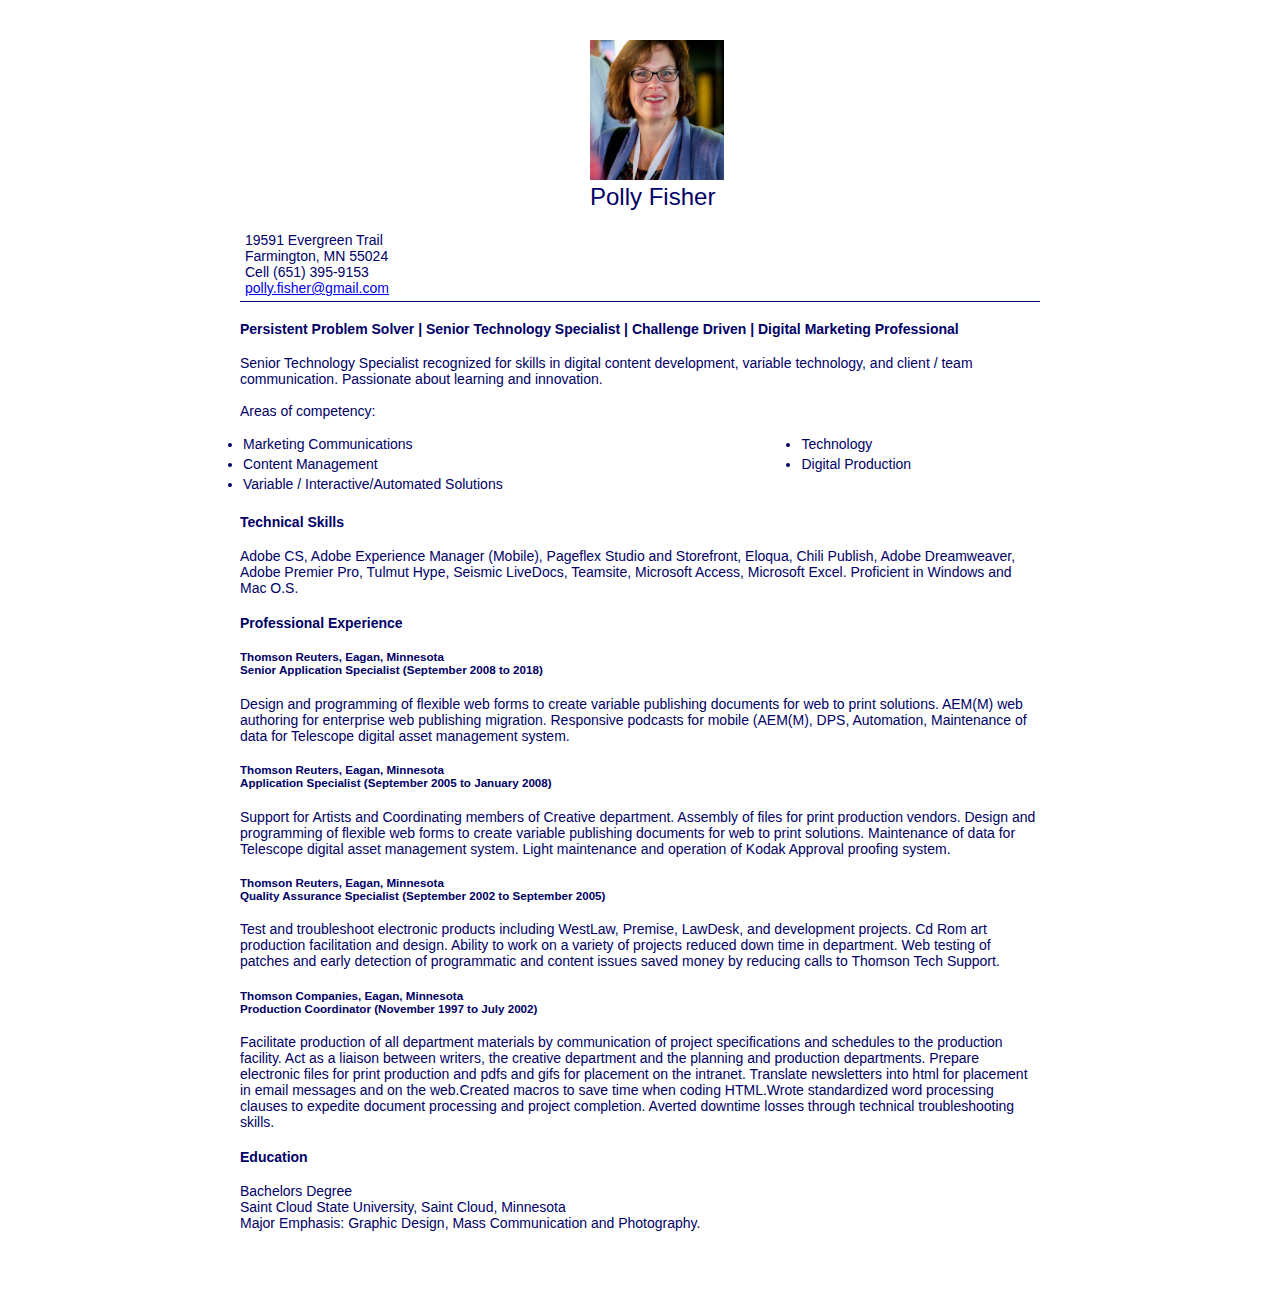
<file: index.html>
<!DOCTYPE html>
<html>
 <head>
   <title>Github Page</title>
  <link rel="stylesheet" href="style.css"/>
   </head>
   
   <body>
    <div id="container">
    <img src="pollyatconference.jpg" width="134" height="140" id="myimage">
			
            
			
				<div id="myname"> Polly Fisher</div><div id="contacinfo"><br>19591 Evergreen Trail<br> Farmington, MN 55024<br>
Cell (651) 395-9153<br>
<a href="mailto:polly.fisher@gmail.com">polly.fisher@gmail.com</a><br>
			</div>
            <hr>
	    <div id="careeroutlook">
		    <h4>Persistent Problem Solver | Senior Technology Specialist | Challenge Driven | Digital Marketing Professional </h4>
		    <p> Senior Technology Specialist recognized for skills in digital content development, variable technology, and client / team communication. Passionate about learning and innovation. <br><br>Areas of competency:</p></div>
		    <div id="bulletpoints">
			    
			    <table width="800" border="0">
  <tbody><ul><tr><td><li>Marketing Communications</li></td><td>
				    <li>Technology</li></td></tr>
	    <tr><td><li>Content Management</li></td><td><li>Digital Production</li></td></tr><tr><td>
				    <li>Variable / Interactive/Automated Solutions</li></td></tr></ul>  </tbody>
</table>
	</div>
	    <div id="jobexp">
		    <h4>Technical Skills</h4>
		    <p>Adobe CS, Adobe Experience Manager (Mobile), Pageflex Studio and Storefront, Eloqua, 
			    Chili Publish, Adobe Dreamweaver, Adobe Premier Pro, Tulmut Hype, Seismic LiveDocs, Teamsite, Microsoft Access, Microsoft Excel. Proficient in Windows and Mac O.S.</p>
		    <h4>Professional Experience</h4> <h5>Thomson Reuters,
		    Eagan, Minnesota<br> 
Senior Application Specialist (September 2008 to 2018)</h5>

		    <p>Design and programming of flexible web forms to create variable publishing documents 
			    for web to print solutions. AEM(M) web authoring for enterprise web publishing migration. 
			    Responsive podcasts for mobile (AEM(M), DPS, Automation, Maintenance of data for 
			    Telescope digital asset management system.</p>
		    <h5>Thomson Reuters, Eagan, Minnesota<br> 
Application Specialist (September 2005 to January 2008)</h5>
		    <p>Support for Artists and Coordinating members of Creative department. Assembly of files 
			    for print production vendors. Design and programming of  flexible web forms to create 
			    variable publishing documents for web to print solutions. Maintenance of data for 
			    Telescope digital asset management system.
			    Light maintenance and operation of Kodak Approval proofing system.</p>
		    <h5>Thomson Reuters, Eagan, Minnesota<br> 
Quality Assurance Specialist (September 2002 to September 2005)</h5>
		    <p>Test and troubleshoot electronic products including WestLaw, Premise, LawDesk, and development projects. 
Cd Rom art production facilitation and design.
Ability to work on a variety of projects reduced down time in department.
Web testing of patches and early detection of programmatic and content issues saved money by reducing calls to Thomson Tech Support.</p>
	 <h5>Thomson Companies, Eagan, Minnesota<br> 
Production Coordinator (November 1997 to July 2002)</h5><p>Facilitate production of all department materials by 
		    communication of project specifications and schedules to the production facility. 
		    Act as a liaison between writers, the creative department and the planning and production 
		    departments. Prepare electronic files for print production and pdfs and gifs for placement on the intranet. 
		    Translate newsletters into html for placement in email messages and on the web.Created macros to save time
		    when coding HTML.Wrote standardized word processing clauses to expedite document processing and project completion. 
		    Averted downtime losses through technical troubleshooting skills.</p>	    
	  

<h4>Education</h4>
<p>Bachelors Degree<br>Saint Cloud State University, Saint Cloud, Minnesota<br>
Major Emphasis: Graphic Design, Mass Communication and Photography.</p></p></div>
			 			    
  
   </body>
   </html>
</file>
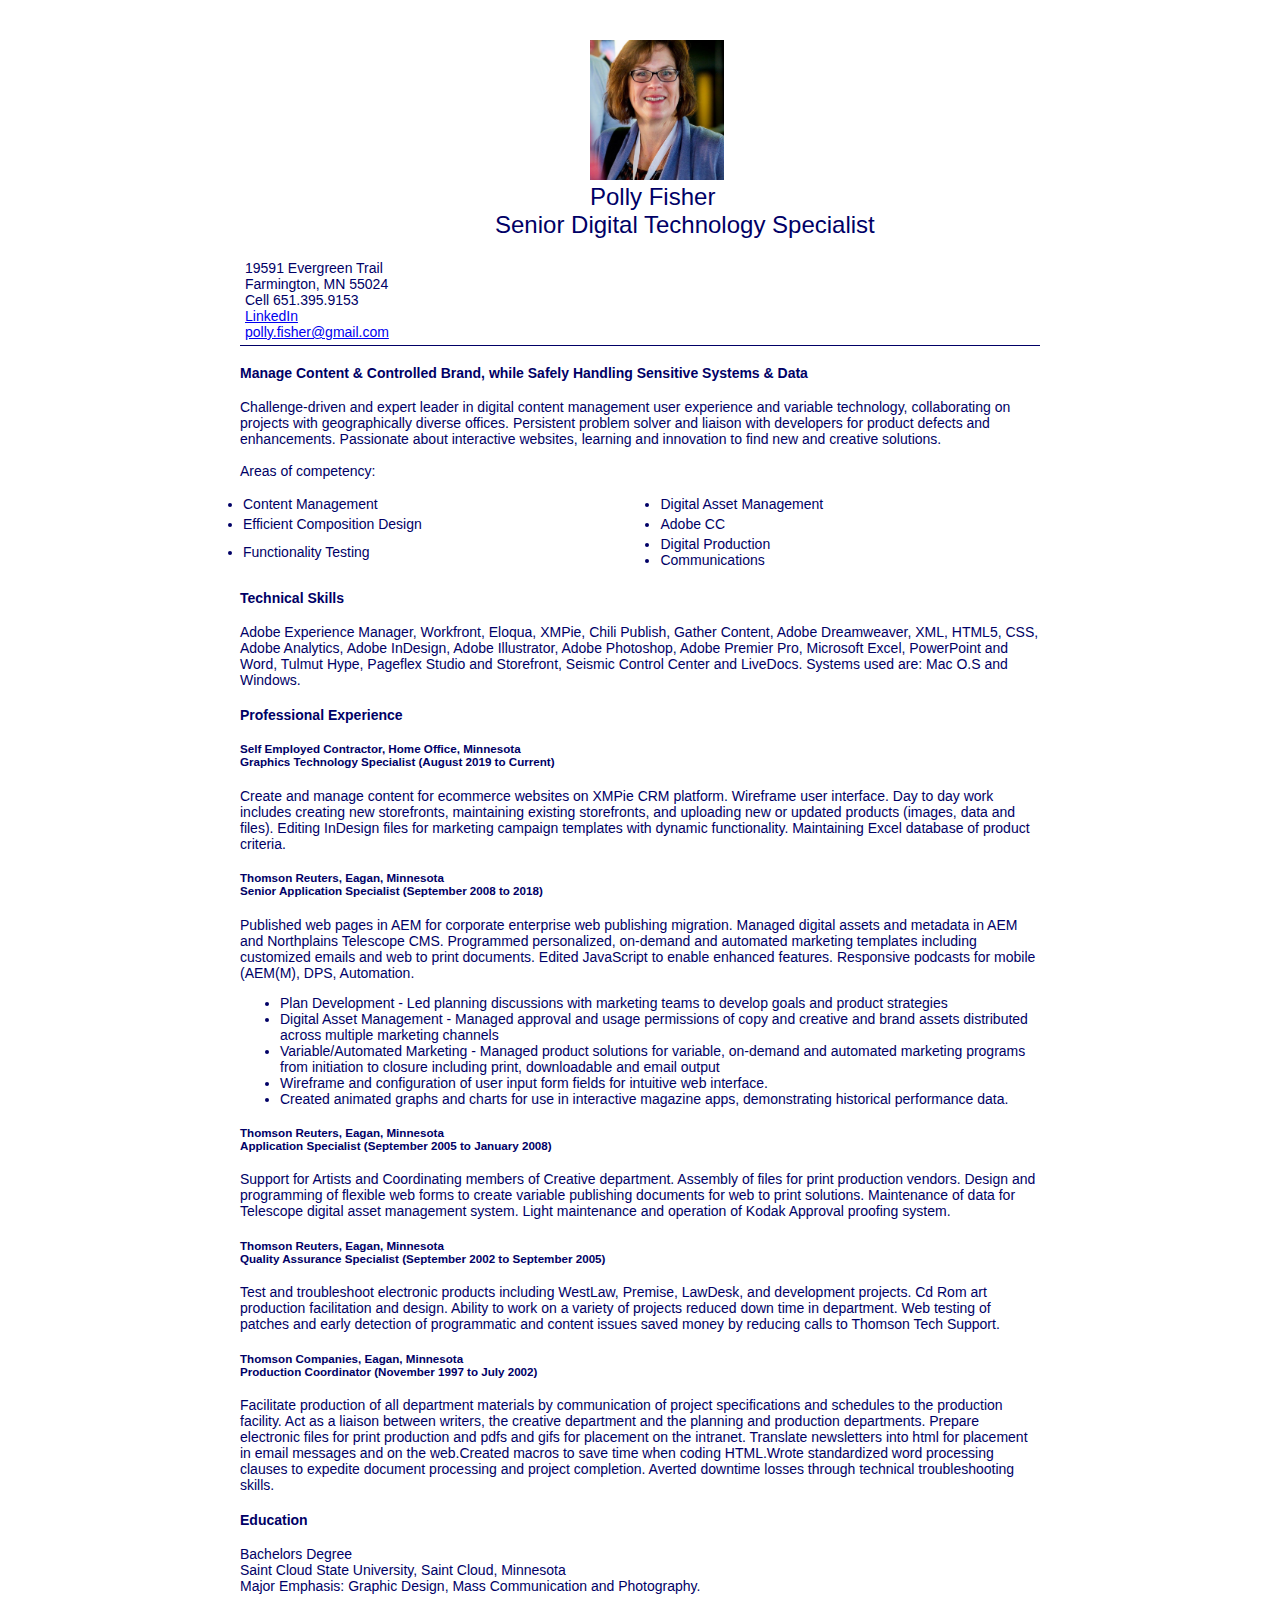
<file: index 4-13-20-backup.html>
<!DOCTYPE html>
<html>
 <head>
   <title>Github Page</title>
  <link rel="stylesheet" href="style.css"/>
   </head>

   <body>
    <div id="container">
    <img src="pollyatconference.jpg" width="134" height="140" id="myimage">



				<div id="myname"> Polly Fisher</div>
        <div id="mytitle">Senior Digital Technology Specialist</div>
        <div id="contacinfo"><br>19591 Evergreen Trail<br> Farmington, MN 55024<br>
Cell 651.395.9153
<br><a href="http://www.linkedin.com/in/polly-e-fisher">LinkedIn</a><br>
<a href="mailto:polly.fisher@gmail.com">polly.fisher@gmail.com</a><br>
			</div>
            <hr>
	    <div id="careeroutlook">
		    <h4>Manage Content &#38; Controlled Brand, while Safely Handling Sensitive Systems &#38; Data </h4>
		    <p> Challenge-driven and expert leader in digital content management user experience and variable technology, collaborating on projects with geographically diverse offices. Persistent problem solver and liaison with developers for product defects and enhancements. Passionate about interactive websites, learning and innovation to find new and creative solutions. <br><br>Areas of competency:</p></div>
		    <div id="bulletpoints">

			    <table width="800" border="0">
  <tbody><ul><tr><td><li>Content Management</li></td><td>
				    <li>Digital Asset Management</li></td></tr>
	    <tr><td><li>Efficient Composition Design</li></td><td><li>Adobe CC</li></td></tr><tr><td>
				    <li>Functionality Testing</li></td><td>
      				    <li>Digital Production</li>
                        <li>Communications</li></td></tr></ul>  </tbody>
</table>
	</div>
	    <div id="jobexp">
		    <h4>Technical Skills</h4>
		    <p>Adobe Experience Manager, Workfront, Eloqua, XMPie, Chili Publish, Gather Content, Adobe Dreamweaver, XML,
HTML5, CSS, Adobe Analytics, Adobe InDesign, Adobe Illustrator, Adobe Photoshop, Adobe Premier Pro, Microsoft
Excel, PowerPoint and Word, Tulmut Hype, Pageflex Studio and Storefront, Seismic Control Center and LiveDocs.
Systems used are: Mac O.S and Windows.</p>
		    <h4>Professional Experience</h4> <h5>Self Employed Contractor,
		    Home Office, Minnesota<br>
Graphics Technology Specialist (August 2019 to Current)</h5>

		    <p>Create and manage content for ecommerce websites on XMPie CRM platform. Wireframe user interface. Day to day work
includes creating new storefronts, maintaining existing storefronts, and uploading new or updated products (images, data
and files). Editing InDesign files for marketing campaign templates with dynamic functionality. Maintaining Excel database
of product criteria.</p>
            <h5>Thomson Reuters,
		    Eagan, Minnesota<br>
Senior Application Specialist (September 2008 to 2018)</h5>

		    <p>Published web pages in AEM for corporate enterprise web publishing migration. Managed digital assets and metadata in
AEM and Northplains Telescope CMS. Programmed personalized, on-demand and automated marketing templates
including customized emails and web to print documents. Edited JavaScript to enable enhanced features. Responsive podcasts for mobile (AEM(M), DPS, Automation.</p><p><ul><li>Plan Development - Led planning discussions with marketing teams to develop goals and product strategies</li><li>Digital Asset Management - Managed approval and usage permissions of copy and creative and brand assets
distributed across multiple marketing channels</li><li>Variable/Automated Marketing - Managed product solutions for variable, on-demand and automated marketing
programs from initiation to closure including print, downloadable and email output</li><li>Wireframe and configuration of user input form fields for intuitive web interface.</li><li>Created animated graphs and charts for use in interactive magazine apps, demonstrating historical performance data.</li></ul>
		    <h5>Thomson Reuters, Eagan, Minnesota<br>
Application Specialist (September 2005 to January 2008)</h5>
		    <p>Support for Artists and Coordinating members of Creative department. Assembly of files
			    for print production vendors. Design and programming of  flexible web forms to create
			    variable publishing documents for web to print solutions. Maintenance of data for
			    Telescope digital asset management system.
			    Light maintenance and operation of Kodak Approval proofing system.</p>
		    <h5>Thomson Reuters, Eagan, Minnesota<br>
Quality Assurance Specialist (September 2002 to September 2005)</h5>
		    <p>Test and troubleshoot electronic products including WestLaw, Premise, LawDesk, and development projects.
Cd Rom art production facilitation and design.
Ability to work on a variety of projects reduced down time in department.
Web testing of patches and early detection of programmatic and content issues saved money by reducing calls to Thomson Tech Support.</p>
	 <h5>Thomson Companies, Eagan, Minnesota<br>
Production Coordinator (November 1997 to July 2002)</h5><p>Facilitate production of all department materials by
		    communication of project specifications and schedules to the production facility.
		    Act as a liaison between writers, the creative department and the planning and production
		    departments. Prepare electronic files for print production and pdfs and gifs for placement on the intranet.
		    Translate newsletters into html for placement in email messages and on the web.Created macros to save time
		    when coding HTML.Wrote standardized word processing clauses to expedite document processing and project completion.
		    Averted downtime losses through technical troubleshooting skills.</p>


<h4>Education</h4>
<p>Bachelors Degree<br>Saint Cloud State University, Saint Cloud, Minnesota<br>
Major Emphasis: Graphic Design, Mass Communication and Photography.</p></p></div>


   </body>
   </html>
</file>
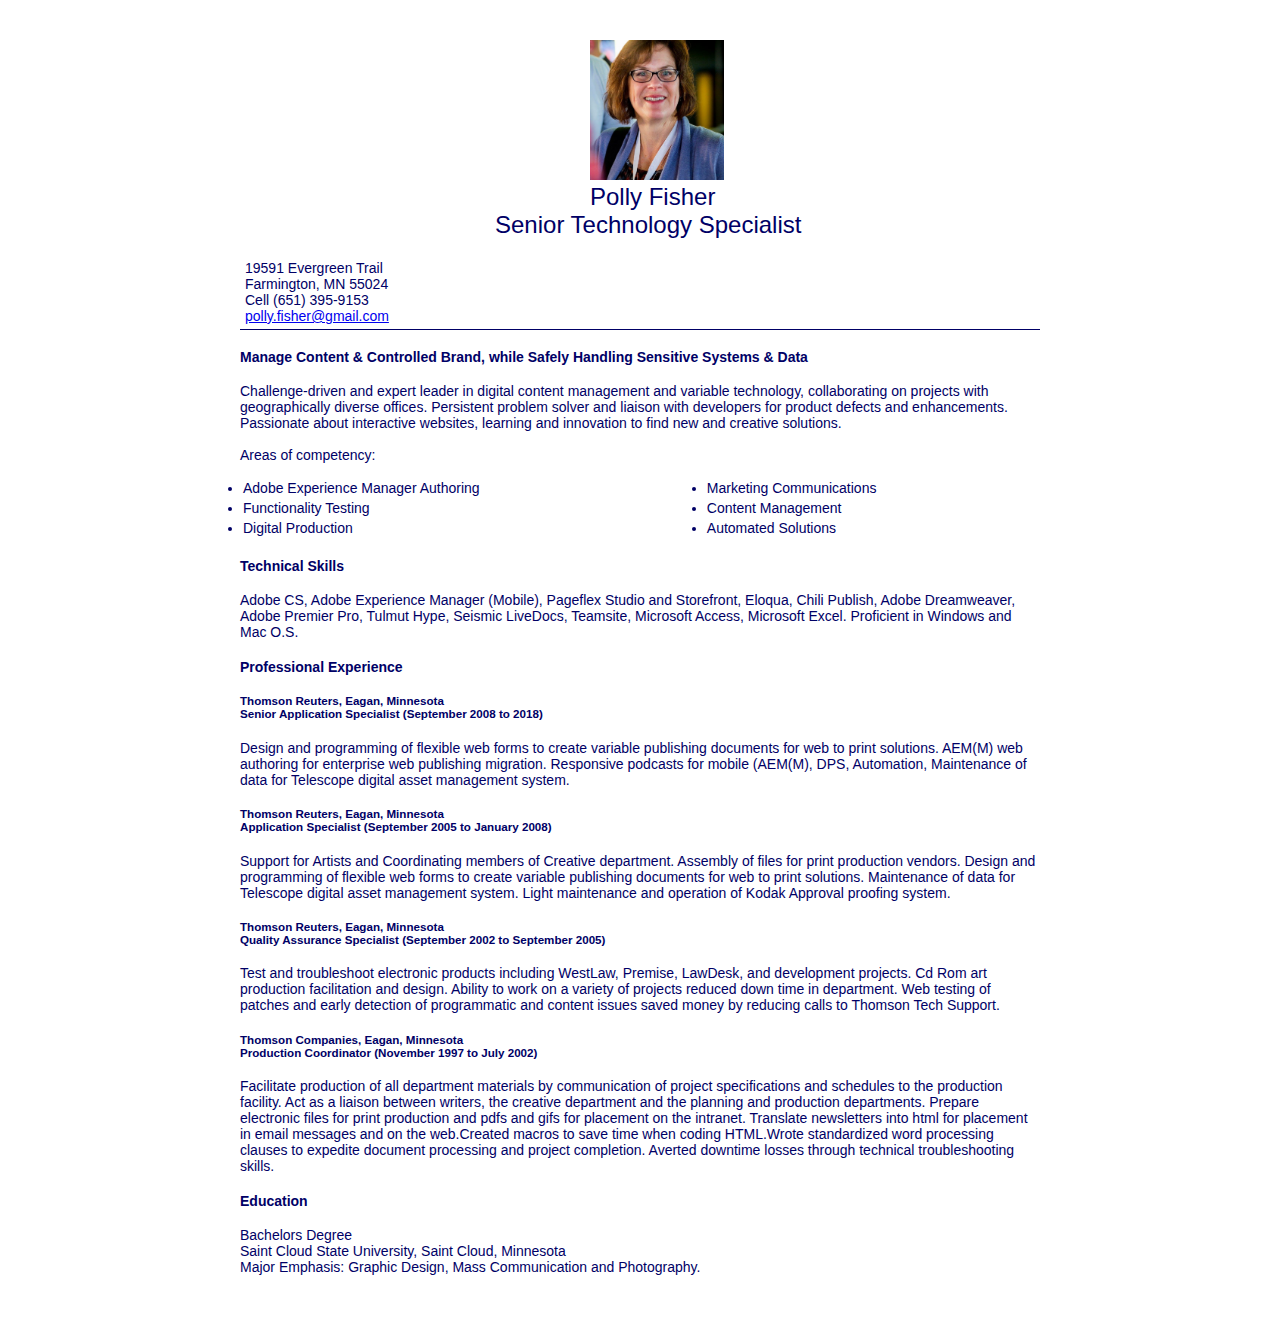
<file: index backup.html>
<!DOCTYPE html>
<html>
 <head>
   <title>Github Page</title>
  <link rel="stylesheet" href="style.css"/>
   </head>

   <body>
    <div id="container">
    <img src="pollyatconference.jpg" width="134" height="140" id="myimage">



				<div id="myname"> Polly Fisher</div>
        <div id="mytitle">Senior Technology Specialist</div>
        <div id="contacinfo"><br>19591 Evergreen Trail<br> Farmington, MN 55024<br>
Cell (651) 395-9153<br>
<a href="mailto:polly.fisher@gmail.com">polly.fisher@gmail.com</a><br>
			</div>
            <hr>
	    <div id="careeroutlook">
		    <h4>Manage Content &#38; Controlled Brand, while Safely Handling Sensitive Systems &#38; Data </h4>
		    <p> Challenge-driven and expert leader in digital content management and variable technology, collaborating on projects with geographically diverse offices. Persistent problem solver and liaison with developers for product defects and enhancements. Passionate about interactive websites, learning and innovation to find new and creative solutions. <br><br>Areas of competency:</p></div>
		    <div id="bulletpoints">

			    <table width="800" border="0">
  <tbody><ul><tr><td><li>Adobe Experience Manager Authoring</li></td><td>
				    <li>Marketing Communications</li></td></tr>
	    <tr><td><li>Functionality Testing</li></td><td><li>Content Management</li></td></tr><tr><td>
				    <li>Digital Production</li></td><td>
      				    <li>Automated Solutions</li></td></tr></ul>  </tbody>
</table>
	</div>
	    <div id="jobexp">
		    <h4>Technical Skills</h4>
		    <p>Adobe CS, Adobe Experience Manager (Mobile), Pageflex Studio and Storefront, Eloqua,
			    Chili Publish, Adobe Dreamweaver, Adobe Premier Pro, Tulmut Hype, Seismic LiveDocs, Teamsite, Microsoft Access, Microsoft Excel. Proficient in Windows and Mac O.S.</p>
		    <h4>Professional Experience</h4> <h5>Thomson Reuters,
		    Eagan, Minnesota<br>
Senior Application Specialist (September 2008 to 2018)</h5>

		    <p>Design and programming of flexible web forms to create variable publishing documents
			    for web to print solutions. AEM(M) web authoring for enterprise web publishing migration.
			    Responsive podcasts for mobile (AEM(M), DPS, Automation, Maintenance of data for
			    Telescope digital asset management system.</p>
		    <h5>Thomson Reuters, Eagan, Minnesota<br>
Application Specialist (September 2005 to January 2008)</h5>
		    <p>Support for Artists and Coordinating members of Creative department. Assembly of files
			    for print production vendors. Design and programming of  flexible web forms to create
			    variable publishing documents for web to print solutions. Maintenance of data for
			    Telescope digital asset management system.
			    Light maintenance and operation of Kodak Approval proofing system.</p>
		    <h5>Thomson Reuters, Eagan, Minnesota<br>
Quality Assurance Specialist (September 2002 to September 2005)</h5>
		    <p>Test and troubleshoot electronic products including WestLaw, Premise, LawDesk, and development projects.
Cd Rom art production facilitation and design.
Ability to work on a variety of projects reduced down time in department.
Web testing of patches and early detection of programmatic and content issues saved money by reducing calls to Thomson Tech Support.</p>
	 <h5>Thomson Companies, Eagan, Minnesota<br>
Production Coordinator (November 1997 to July 2002)</h5><p>Facilitate production of all department materials by
		    communication of project specifications and schedules to the production facility.
		    Act as a liaison between writers, the creative department and the planning and production
		    departments. Prepare electronic files for print production and pdfs and gifs for placement on the intranet.
		    Translate newsletters into html for placement in email messages and on the web.Created macros to save time
		    when coding HTML.Wrote standardized word processing clauses to expedite document processing and project completion.
		    Averted downtime losses through technical troubleshooting skills.</p>


<h4>Education</h4>
<p>Bachelors Degree<br>Saint Cloud State University, Saint Cloud, Minnesota<br>
Major Emphasis: Graphic Design, Mass Communication and Photography.</p></p></div>


   </body>
   </html>
</file>
<file: style.css>
body{font: 14px Helvetica, Sans-Serif; color: #000066;
}

#myimage {margin-left:350px;}

p {
font: 14px Helvetica, Sans-Serif; color: #000066;
}

#mytitle {font-size: 24px; color: #000066; margin-left: 255px;
}

#container {width: 800px;
margin: 40px auto 60px;}

#contacinfo {
	<!--margin-left: 350px;-->
	align-center;
	padding: 5px;
	font-size: 16px
	border-bottom:1px solid #000066;
}
#myname {font-size: 24px; color: #000066;
margin-left: 350px;
	}


	#bulletpoints {font: 14px Helvetica, Sans-Serif; color: #000066;
	}
	h5 {color: #000066;}

	h3 {color: #000066;}

	h4 {color: #000066;}

	hr{
    border:0;
    margin:0;
    width:100%;
    height:1px;
    background:#000066;
}
</file>
